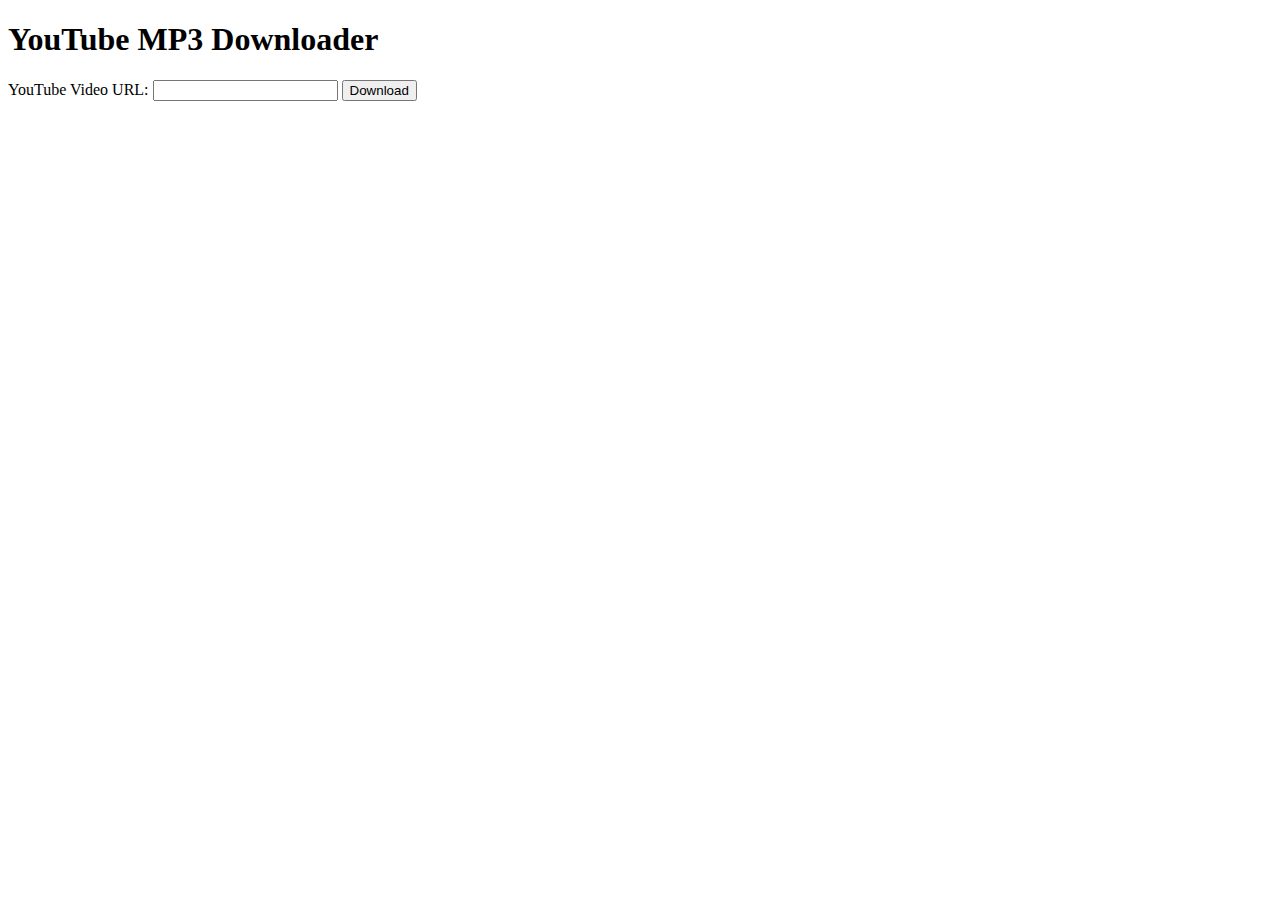
<file: index.html>
<!DOCTYPE html>
<html lang="en">
<head>
    <meta charset="UTF-8">
    <meta name="viewport" content="width=device-width, initial-scale=1.0">
    <title>YouTube MP3 Downloader</title>
</head>
<body>
    <h1>YouTube MP3 Downloader</h1>
    <form action="/download" method="post">
        <label for="video_url">YouTube Video URL:</label>
        <input type="text" id="video_url" name="video_url" required>
        <button type="submit">Download</button>
    </form>
</body>
</html>
</file>
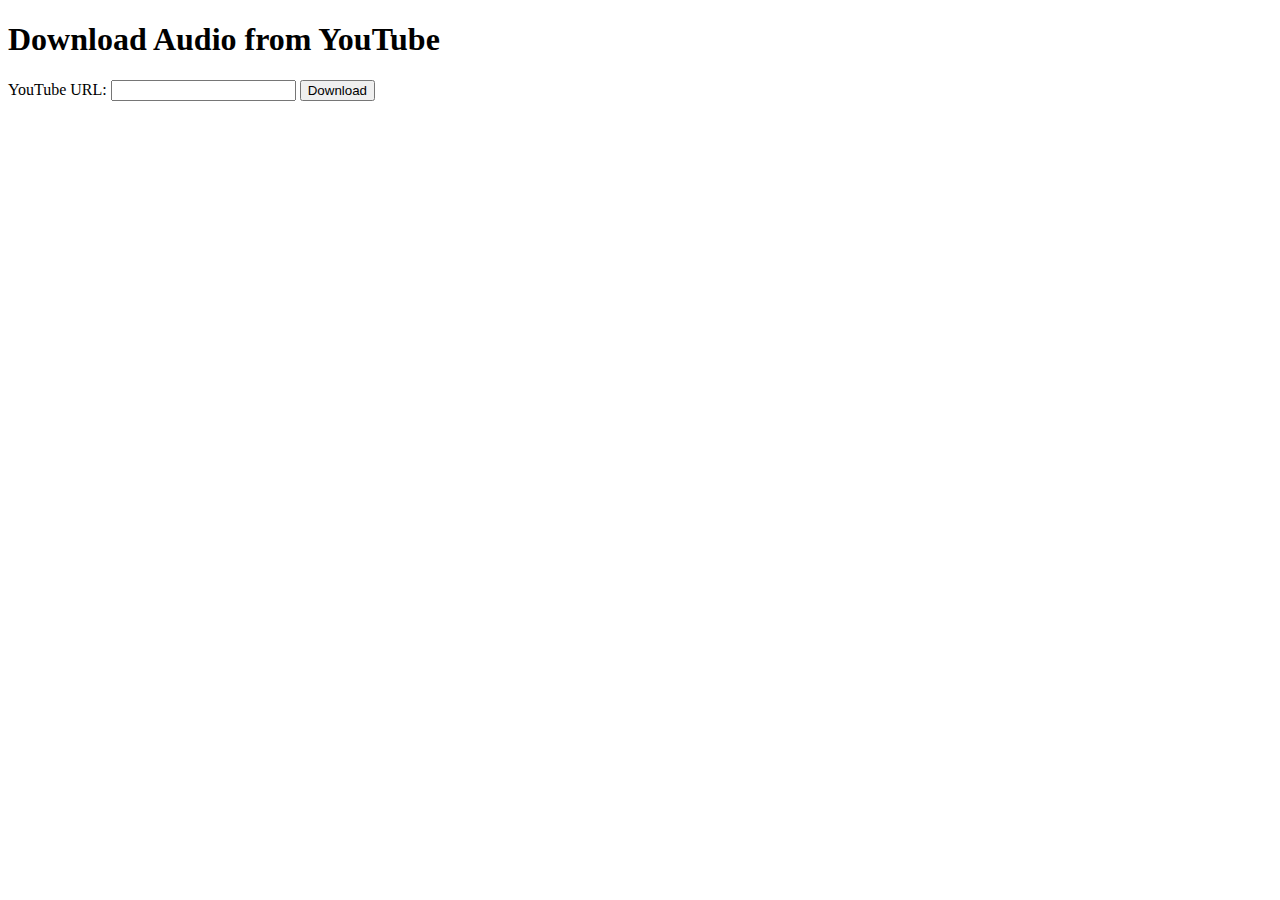
<file: templates/index.html>
<!DOCTYPE html>
<html lang="en">
<head>
    <meta charset="UTF-8">
    <meta name="viewport" content="width=device-width, initial-scale=1.0">
    <title>YouTube Audio Downloader</title>
</head>
<body>
    <h1>Download Audio from YouTube</h1>
    <form action="/download" method="post">
        <label for="url">YouTube URL:</label>
        <input type="text" id="url" name="url" required>
        <button type="submit">Download</button>
    </form>
</body>
</html>
</file>
